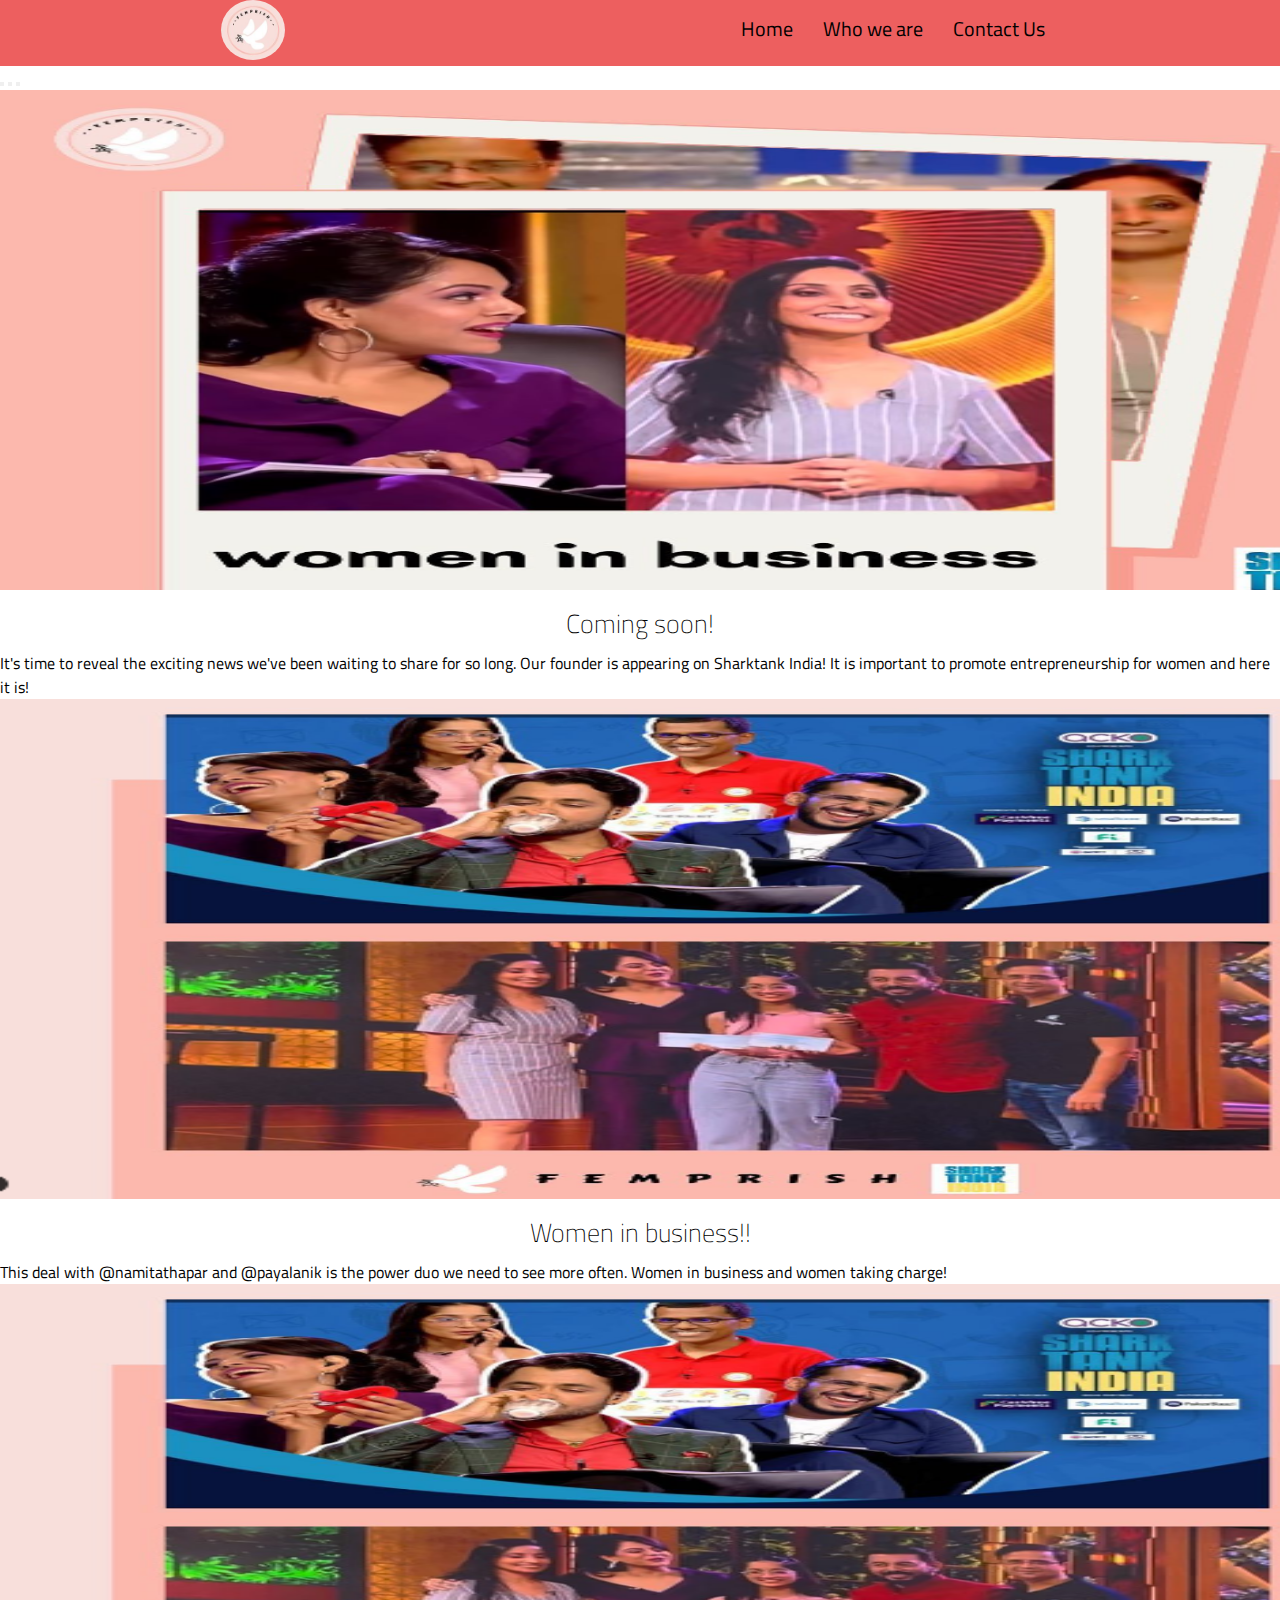
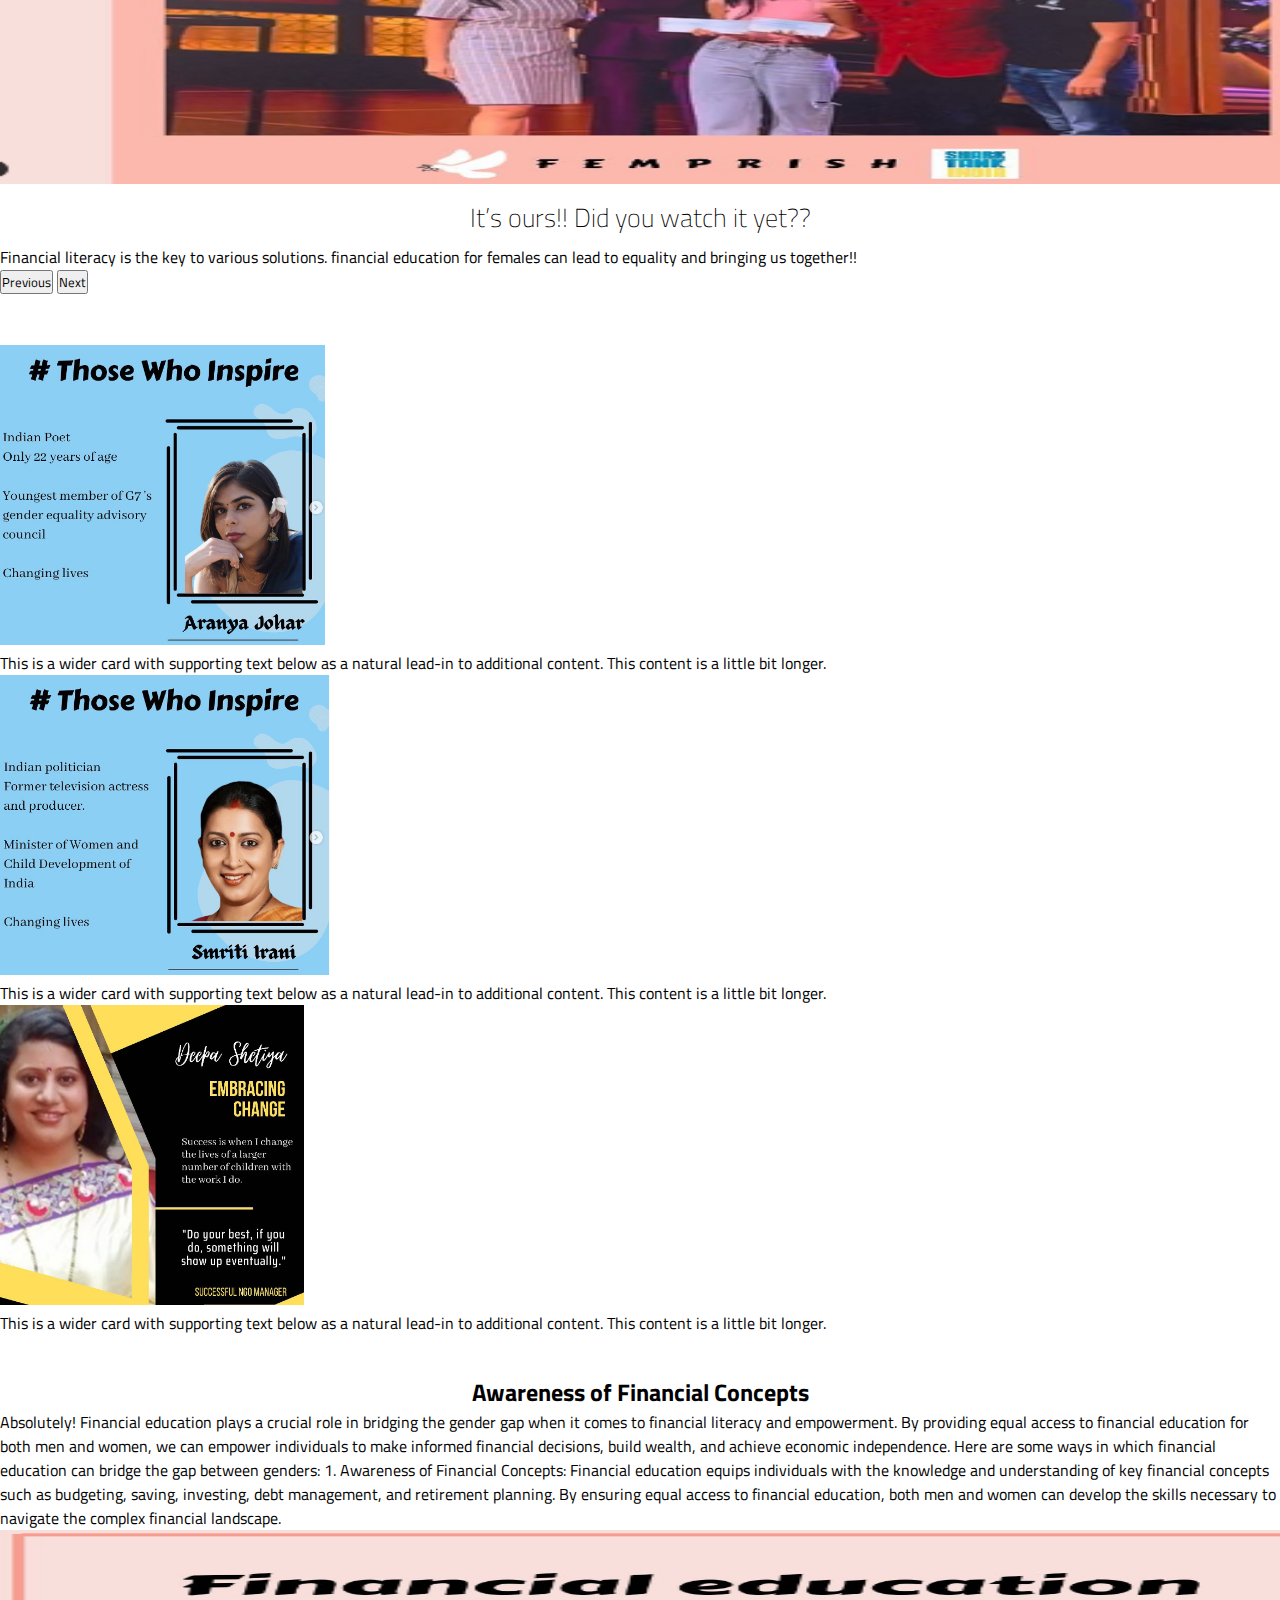
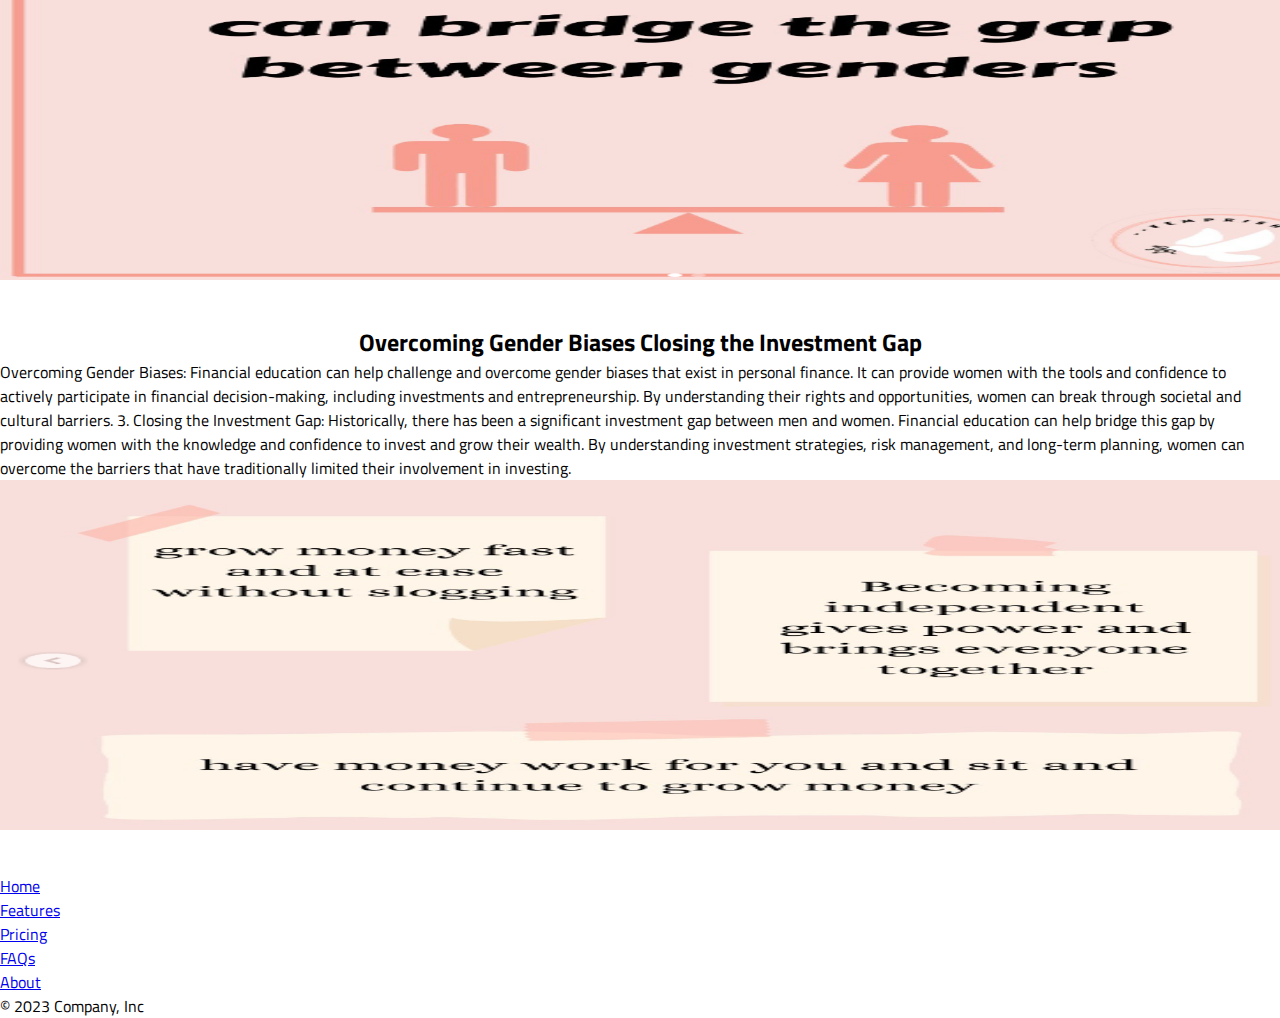
<file: index.html>
<!DOCTYPE html>
<html lang="en">

<head>
  <meta charset="UTF-8">
  <meta http-equiv="X-UA-Compatible" content="IE=edge">
  <meta name="viewport" content="width=device-width, initial-scale=1.0">
  <title>femprish.com</title>
  <link rel="stylesheet" href="index.css">
  <link href="https://cdn.jsdelivr.net/npm/bootstrap@5.3.0-alpha3/dist/css/bootstrap.min.css" rel="stylesheet"
    integrity="sha384-KK94CHFLLe+nY2dmCWGMq91rCGa5gtU4mk92HdvYe+M/SXH301p5ILy+dN9+nJOZ" crossorigin="anonymous">
  <script src="https://cdn.jsdelivr.net/npm/bootstrap@5.3.0-alpha3/dist/js/bootstrap.bundle.min.js"
    integrity="sha384-ENjdO4Dr2bkBIFxQpeoTz1HIcje39Wm4jDKdf19U8gI4ddQ3GYNS7NTKfAdVQSZe"
    crossorigin="anonymous"></script>

  <link rel="preconnect" href="https://fonts.googleapis.com">
  <link rel="preconnect" href="https://fonts.gstatic.com" crossorigin>
  <link href="https://fonts.googleapis.com/css2?family=Inter:wght@600&family=Titillium+Web&display=swap"
    rel="stylesheet">
  
</head>

<body>
  <div class="nav-bar">
    <div class="logo">
      <img src="logo.jpg" alt="">
    </div>
    <div class="menu">

      <ul>
        <li><a href="#">Home</a></li>
        <li><a href="who.html">Who we are</a></li>

        <li><a href="contact.html">Contact Us</a></li>
      </ul>


    </div>
    <div class="mobile-menu">


      <img src="menu.add.png" alt="">

    </div>


  </div>

  <div class="displays">
    <div class="display_on">

      <ul>
        <li><a href="#">Home</a></li>
        <li><a href="who.html">Who we are</a></li>
        <li><a href="about.html">About Us</a></li>
        <li><a href="contact.html" target="_blank">Contact Us</a></li>
      </ul>


    </div>
  </div>
  <div id="myCarousel" class="carousel slide pointer-event" data-bs-ride="carousel">
    <div class="carousel-indicators">
      <button type="button" data-bs-target="#myCarousel" data-bs-slide-to="0" class="active" aria-label="Slide 1"
        aria-current="true"></button>
      <button type="button" data-bs-target="#myCarousel" data-bs-slide-to="1" aria-label="Slide 2" class=""></button>
      <button type="button" data-bs-target="#myCarousel" data-bs-slide-to="2" aria-label="Slide 3" class=""></button>
    </div>
    <div class="carousel-inner">
      <div class="carousel-item active">
        <img src="slide.on1.png" alt="">
        <div class="container">
          <div class="carousel-caption text-end">
            <h1>Coming soon!</h1>
            <p>It's time to reveal the exciting news we've been waiting to share for so long.

              Our founder is appearing on Sharktank India! It is important to promote entrepreneurship for women and
              here it is!</p>

          </div>
        </div>
      </div>
      <div class="carousel-item">
        <img src="slide.on2.png" alt="">
        <div class="container">
          <div class="carousel-caption text-end">
            <h1>Women in business!!</h1>
            <p>This deal with @namitathapar and @payalanik is the power duo we need to see more often. Women in business
              and women taking charge!</p>

          </div>
        </div>
      </div>
      <div class="carousel-item">
        <img src="slide.on3.png" alt="">
        <div class="container">
          <div class="carousel-caption text-end">
            <h1>It’s ours!! Did you watch it yet??</h1>
            <p>Financial literacy is the key to various solutions. financial education for females can lead to equality
              and bringing us together!!</p>

          </div>
        </div>
      </div>
    </div>
    <button class="carousel-control-prev" type="button" data-bs-target="#myCarousel" data-bs-slide="prev">
      <span class="carousel-control-prev-icon" aria-hidden="true"></span>
      <span class="visually-hidden">Previous</span>
    </button>
    <button class="carousel-control-next" type="button" data-bs-target="#myCarousel" data-bs-slide="next">
      <span class="carousel-control-next-icon" aria-hidden="true"></span>
      <span class="visually-hidden">Next</span>
    </button>
  </div>

  <div class="row row-cols-1 row-cols-sm-2 row-cols-md-3 g-3">
    <div class="col">
      <div class="card shadow-sm">
        <img src="inspire.png" alt="">
        <div class="card-body">
          <p class="card-text">This is a wider card with supporting text below as a natural lead-in to additional
            content. This content is a little bit longer.</p>

        </div>
      </div>
    </div>
    <div class="col">
      <div class="card shadow-sm">
        <img src="inspire.one.png" alt="">
        <div class="card-body">
          <p class="card-text">This is a wider card with supporting text below as a natural lead-in to additional
            content. This content is a little bit longer.</p>

        </div>
      </div>
    </div>
    <div class="col">
      <div class="card shadow-sm">
        <img src="inpire.two.png" alt="">
        <div class="card-body">
          <p class="card-text">This is a wider card with supporting text below as a natural lead-in to additional
            content. This content is a little bit longer.</p>

        </div>
      </div>
    </div>







  </div>

  <div class="row featurette">
    <div class="col-md-7">
      <h2 class="featurette-heading fw-normal lh-1">Awareness of Financial Concepts<span
          class="text-body-secondary"></span></h2>
      <p class="lead">Absolutely! Financial education plays a crucial role in bridging the gender gap when it comes to
        financial literacy and empowerment. By providing equal access to financial education for both men and women, we
        can empower individuals to make informed financial decisions, build wealth, and achieve economic independence.
        Here are some ways in which financial education can bridge the gap between genders:

        1. Awareness of Financial Concepts: Financial education equips individuals with the knowledge and understanding
        of key financial concepts such as budgeting, saving, investing, debt management, and retirement planning. By
        ensuring equal access to financial education, both men and women can develop the skills necessary to navigate
        the complex financial landscape.




      </p>
    </div>
    <div class="col-md-5">
      <img src="copy.one.png" alt="">
    </div>
  </div>
  <div class="row featurette">
    <div class="col-md-7 order-md-2">
      <h2 class="featurette-heading fw-normal lh-1">Overcoming Gender Biases <span class="text-body-secondary"> Closing
          the Investment Gap</span></h2>
      <p class="lead">Overcoming Gender Biases: Financial education can help challenge and overcome gender biases that
        exist in personal finance. It can provide women with the tools and confidence to actively participate in
        financial decision-making, including investments and entrepreneurship. By understanding their rights and
        opportunities, women can break through societal and cultural barriers.

        3. Closing the Investment Gap: Historically, there has been a significant investment gap between men and women.
        Financial education can help bridge this gap by providing women with the knowledge and confidence to invest and
        grow their wealth. By understanding investment strategies, risk management, and long-term planning, women can
        overcome the barriers that have traditionally limited their involvement in investing.</p>
    </div>
    <div class="col-md-5 order-md-1">
      <img src="copy.two.png" alt="">
    </div>
  </div>
  <div class="container">
    <footer class="py-3 my-4">
      <ul class="nav justify-content-center border-bottom pb-3 mb-3">
        <li class="nav-item"><a href="#" class="nav-link px-2 text-body-secondary">Home</a></li>
        <li class="nav-item"><a href="#" class="nav-link px-2 text-body-secondary">Features</a></li>
        <li class="nav-item"><a href="#" class="nav-link px-2 text-body-secondary">Pricing</a></li>
        <li class="nav-item"><a href="#" class="nav-link px-2 text-body-secondary">FAQs</a></li>
        <li class="nav-item"><a href="#" class="nav-link px-2 text-body-secondary">About</a></li>
      </ul>
      <p class="text-center text-body-secondary">© 2023 Company, Inc</p>
    </footer>
  </div>
</body>

</html>
</file>
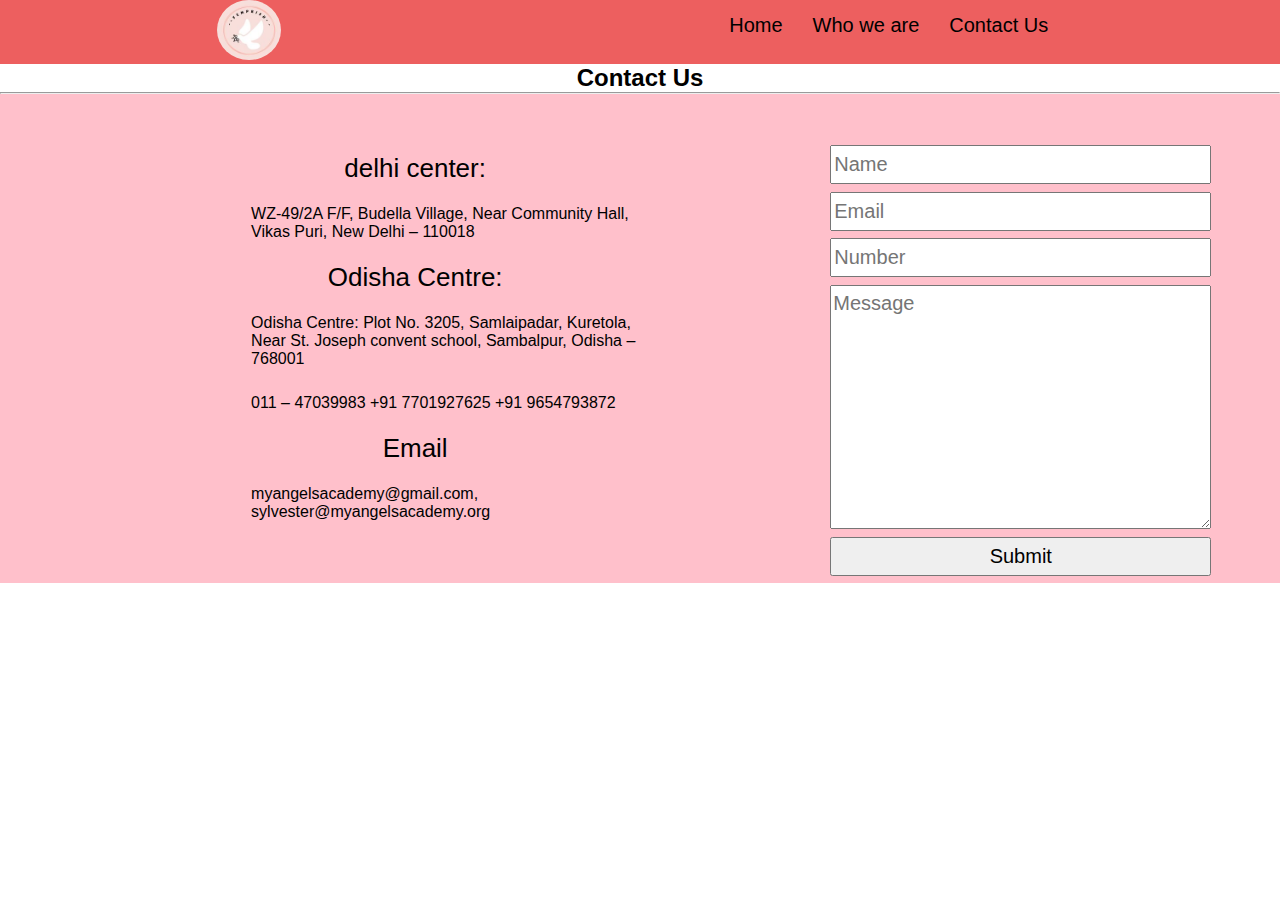
<file: contact.html>
<!DOCTYPE html>
<html lang="en">

<head>
    <meta charset="UTF-8">
    <meta http-equiv="X-UA-Compatible" content="IE=edge">
    <meta name="viewport" content="width=device-width, initial-scale=1.0">
    <title>femprish.com </title>
    <link rel="stylesheet" href="index.css">
    <script src="index.js"></script>

</head>

<body>
    <div class="nav-bar">
        <div class="logo">
            <img src="logo.jpg" alt="">
        </div>
        <div class="menu">

            <ul>
                <li><a href="index.html">Home</a></li>
                <li><a href="who.html">Who we are</a></li>

                <li><a href="contact.html">Contact Us</a></li>
            </ul>


        </div>
        <div class="mobile-menu">


            <img src="menu.add.png" alt="">




        </div>
    </div>
    <div class="displays">
        <div class="display_on">

            <ul>
                <li><a href="#">Home</a></li>
                <li><a href="who.html">Who we are</a></li>
                <li><a href="about.html">About Us</a></li>
                <li><a href="contact.html" target="_blank">Contact Us</a></li>
            </ul>


        </div>
    </div>
    <h2>Contact Us</h2>
    <hr>
    <div class="main">
        <div class="address">
            <h1>delhi center:</h1>
            <p class="p1">WZ-49/2A F/F, Budella Village,
                Near Community Hall, Vikas Puri,
                New Delhi – 110018</p>
            <h1>Odisha Centre:</h1>
            <p class="p1">Odisha Centre:
                Plot No. 3205, Samlaipadar,
                Kuretola, Near St. Joseph convent school,
                Sambalpur, Odisha – 768001</p>
            <p class="p1">
                011 – 47039983

                +91 7701927625
                +91 9654793872
            </p>

            <h1>Email</h1>
            <p class="p1">myangelsacademy@gmail.com, sylvester@myangelsacademy.org</p>
        </div>

        <div class="formation">
            <form action="">
                <input type="text" placeholder="Name " required>
                <input type="email" placeholder="Email">
                <input type="number" placeholder="Number ">
                <textarea name="" id="message" cols="30" rows="10" placeholder="Message"></textarea>
                <input type="submit" placeholder="Submit">

            </form>
        </div>
    </div>

</body>

</html>
</file>
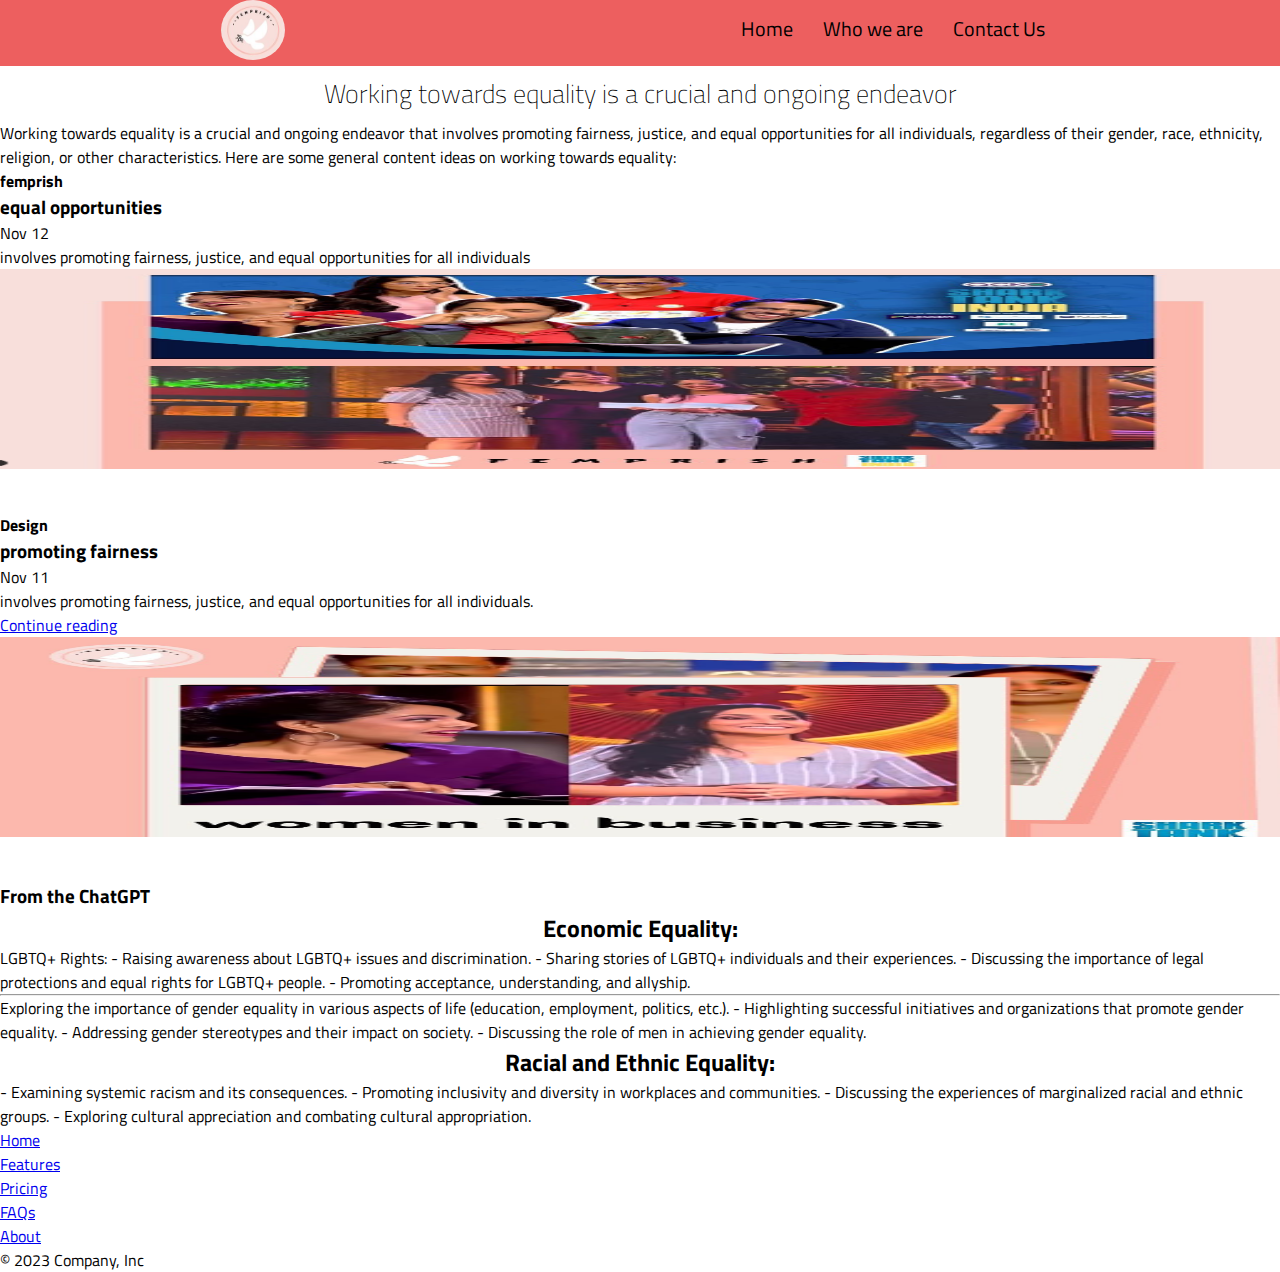
<file: who.html>
<!DOCTYPE html>
<html lang="en">
<head>
    <meta charset="UTF-8">
    <meta http-equiv="X-UA-Compatible" content="IE=edge">
    <meta name="viewport" content="width=device-width, initial-scale=1.0">
    <title>femprish.com</title>
    <link rel="stylesheet" href="index.css">
    <script src="index.js"></script>
    <link href="https://cdn.jsdelivr.net/npm/bootstrap@5.3.0-alpha3/dist/css/bootstrap.min.css" rel="stylesheet" integrity="sha384-KK94CHFLLe+nY2dmCWGMq91rCGa5gtU4mk92HdvYe+M/SXH301p5ILy+dN9+nJOZ" crossorigin="anonymous">
     <script src="https://cdn.jsdelivr.net/npm/bootstrap@5.3.0-alpha3/dist/js/bootstrap.bundle.min.js" integrity="sha384-ENjdO4Dr2bkBIFxQpeoTz1HIcje39Wm4jDKdf19U8gI4ddQ3GYNS7NTKfAdVQSZe" crossorigin="anonymous"></script>
    
    <link rel="preconnect" href="https://fonts.googleapis.com">
<link rel="preconnect" href="https://fonts.gstatic.com" crossorigin>
<link href="https://fonts.googleapis.com/css2?family=Inter:wght@600&family=Titillium+Web&display=swap" rel="stylesheet">


</head>
<body>
    <div class="nav-bar">
        <div class="logo">
            <img src="logo.jpg" alt="">
        </div>
        <div class="menu">
            <ul>
                <li><a href="index.html">Home</a></li>
                <li><a href="who.html">Who we are</a></li>

                <li><a href="contact.html">Contact Us</a></li>
            </ul>
        </div>
        <div class="mobile-menu"  >
         
         
              <img src="menu.add.png" alt="">
      
      
          
          
        </div>
    </div>
    
    <div class="p-4 p-md-5 mb-4 rounded text-bg-dark">
        <div class="col-md-6 px-0">
          <h1 class="display-4 fst-italic">Working towards equality is a crucial and ongoing endeavor</h1>
          <p class="lead my-3">Working towards equality is a crucial and ongoing endeavor that involves promoting fairness, justice, and equal opportunities for all individuals, regardless of their gender, race, ethnicity, religion, or other characteristics. Here are some general content ideas on working towards equality:</p>
          <p class="lead mb-0"><a href="#" class="text-white fw-bold"></a></p>
        </div>
      </div>
      <div class="row mb-2">
        <div class="col-md-6">
          <div class="row g-0 border rounded overflow-hidden flex-md-row mb-4 shadow-sm h-md-250 position-relative">
            <div class="col p-4 d-flex flex-column position-static">
              <strong class="d-inline-block mb-2 text-primary">femprish</strong>
              <h3 class="mb-0">equal opportunities</h3>
              <div class="mb-1 text-body-secondary">Nov 12</div>
              <p class="card-text mb-auto">involves promoting fairness, justice, and equal opportunities for all individuals</p>
              <a href="#" class="stretched-link"></a>
            </div>
            <div class="col-auto d-none d-lg-block">
             <img src="slide.on2.png" alt="">
            </div>
          </div>
        </div>
        <div class="col-md-6">
          <div class="row g-0 border rounded overflow-hidden flex-md-row mb-4 shadow-sm h-md-250 position-relative">
            <div class="col p-4 d-flex flex-column position-static">
              <strong class="d-inline-block mb-2 text-success">Design</strong>
              <h3 class="mb-0">promoting fairness</h3>
              <div class="mb-1 text-body-secondary">Nov 11</div>
              <p class="mb-auto">involves promoting fairness, justice, and equal opportunities for all individuals.</p>
              <a href="#" class="stretched-link">Continue reading</a>
            </div>
            <div class="col-auto d-none d-lg-block">
              <img src="slide.on1.png" alt="">
            </div>
          </div>
        </div>
      </div>

      <div class="col-md-8">
        <h3 class="pb-4 mb-4 fst-italic border-bottom">
          From the ChatGPT
        </h3>
  
        <article class="blog-post">
          <h2 class="blog-post-title mb-1"> Economic Equality:</h2>
         
  
          <p>LGBTQ+ Rights:
            - Raising awareness about LGBTQ+ issues and discrimination.
            - Sharing stories of LGBTQ+ individuals and their experiences.
            - Discussing the importance of legal protections and equal rights for LGBTQ+ people.
            - Promoting acceptance, understanding, and allyship.</p>
          <hr>
          <p> Exploring the importance of gender equality in various aspects of life (education, employment, politics, etc.).
            - Highlighting successful initiatives and organizations that promote gender equality.
            - Addressing gender stereotypes and their impact on society.
            - Discussing the role of men in achieving gender equality.
         </p>
          <h2>Racial and Ethnic Equality:</h2>
          <p>- Examining systemic racism and its consequences.
            - Promoting inclusivity and diversity in workplaces and communities.
            - Discussing the experiences of marginalized racial and ethnic groups.
            - Exploring cultural appreciation and combating cultural appropriation.</p>
          
          
      
  
        
         
       
  
      </div>
      <footer class="py-3 my-4">
        <ul class="nav justify-content-center border-bottom pb-3 mb-3">
          <li class="nav-item"><a href="#" class="nav-link px-2 text-body-secondary">Home</a></li>
          <li class="nav-item"><a href="#" class="nav-link px-2 text-body-secondary">Features</a></li>
          <li class="nav-item"><a href="#" class="nav-link px-2 text-body-secondary">Pricing</a></li>
          <li class="nav-item"><a href="#" class="nav-link px-2 text-body-secondary">FAQs</a></li>
          <li class="nav-item"><a href="#" class="nav-link px-2 text-body-secondary">About</a></li>
        </ul>
        <p class="text-center text-body-secondary">© 2023 Company, Inc</p>
      </footer>
</body>
</html>
</file>
<file: index.css>
*{
    padding: 0px;
    margin: 0px;
    box-sizing:border-box;
    font-family: 'Inter', sans-serif;
font-family: 'Titillium Web', sans-serif;


}
.col-auto img{
    width: 100%;
    height:200px;


}

.nav-bar{
    display: flex;
    justify-content: space-around;
    background-color: rgb(237, 95, 95);
    width: 100%;
    
    
}
.displays{
    display: none;
}
 .menu ul{
    display: flex;
    list-style: none;
    margin-top: 4%;
}
.menu ul li a{
    padding: 5px 15px;
    text-decoration: none;
    font-size: 20px;
    color: black;
    
}

.menu ul li a:hover{
    text-decoration: underline;
}
.logo{
    width: 5%;
}
.logo img{
    width: 100%;
    height: 60px;
    border-radius: 67%;
}
.carousel-item img{
    width: 110%;
    height: 500px;
}
.col-md-5 img{
    width: 104%;
    height: 350px;
}

.row {
    width: 100%;
    margin-bottom: 3%;
   
}
.carousel{
    margin-bottom: 4%;
}
.row .col img{
    height: 300px;
}
.mobile-menu{
    display:none;
}
.mobile-menu img{
    width: 100%;
    height: 27px;
    margin-top: 20px;
}
/* contact page  */
.main{
   
    
    display: flex;
    flex-wrap: wrap;
    width: 100%;
    background: pink;
}

.address , .formation{
    margin-top: 4%;
}
h2{
    text-align: center;
}
form{
    display: flex;
    flex-direction: column;
}
input,textarea{
    font-size: 20px;
    padding: 6px 2px;
    margin-bottom: 2%;
}
h1{
    margin: 8px;
    font-size: 26px;
    font-weight: 100;
    text-align: center;
}
.p1{
    width: 50%;
    margin-left: 30%;
    padding: 13px 2px;
}

@media screen and (max-width:550px) {

    .mobile-menu{
       
        display: none;
        margin-left: 53%
    }
    .mobile-menu img{
        width: 100%;
        height: 27px;
        margin-top: 20px;
    }
    .nav-bar{
        display: flex;
        justify-content: space-around;
        background-color: rgb(237, 95, 95);
        width: 100%;
        
    }
    .displays{
        position: absolute;
        height: 236px;
        z-index: 999;
    
        top: 40px;
        width: 100%;
    
    transform: translateX(100%);
    transition: all 0.5s linear;
    visibility: hidden;
    opacity: 0;
    pointer-events: none;
    }
    

 .menu{
  display: block;
 }
 .menu ul{
    display: flex;
    list-style: none;
    margin-top: 6%;
}
.menu ul li a{
    padding: 5px 15px;
    text-decoration: none;
    font-size: 14px;
    color: black;
    
}
.active{
    transform: translateX(0);
    visibility:visible;
opacity: 1;
pointer-events:auto;

 }
    .display_on ul{
        display: flex;
        list-style: none;
        margin-top: 4%;
        flex-direction: column;
       
        background: white;
    }
    .display_on ul li a{
        padding: 5px 15px;
        text-decoration: none;
        font-size: 20px;
        color: black;
        
    }
    .logo{
        width: 11%;
    }
    .logo img{
        width: 100%;
        height: 60px;
        border-radius: 67%;
    }
   
    .main{
      
      
      
        display: flex;
        flex-wrap: wrap;
        width: 100%;
        background: pink;
        justify-content: center;
    }
    .address , .formation{
        margin-top: 4%;
    }
    h2{
        text-align: center;
    }
    form{
        display: flex;
        flex-direction: column;
        justify-content: center;
    }
    input,textarea{
        font-size: 20px;
        padding: 6px 2px;
        margin-bottom: 3%;
    }
    h1{
        margin: 8px;
        font-size: 26px;
        font-weight: 100;
        text-align: center;
    }
    .p1{
        width: 50%;
        margin-left: 30%;
        padding: 13px 2px;
    }
}
</file>
